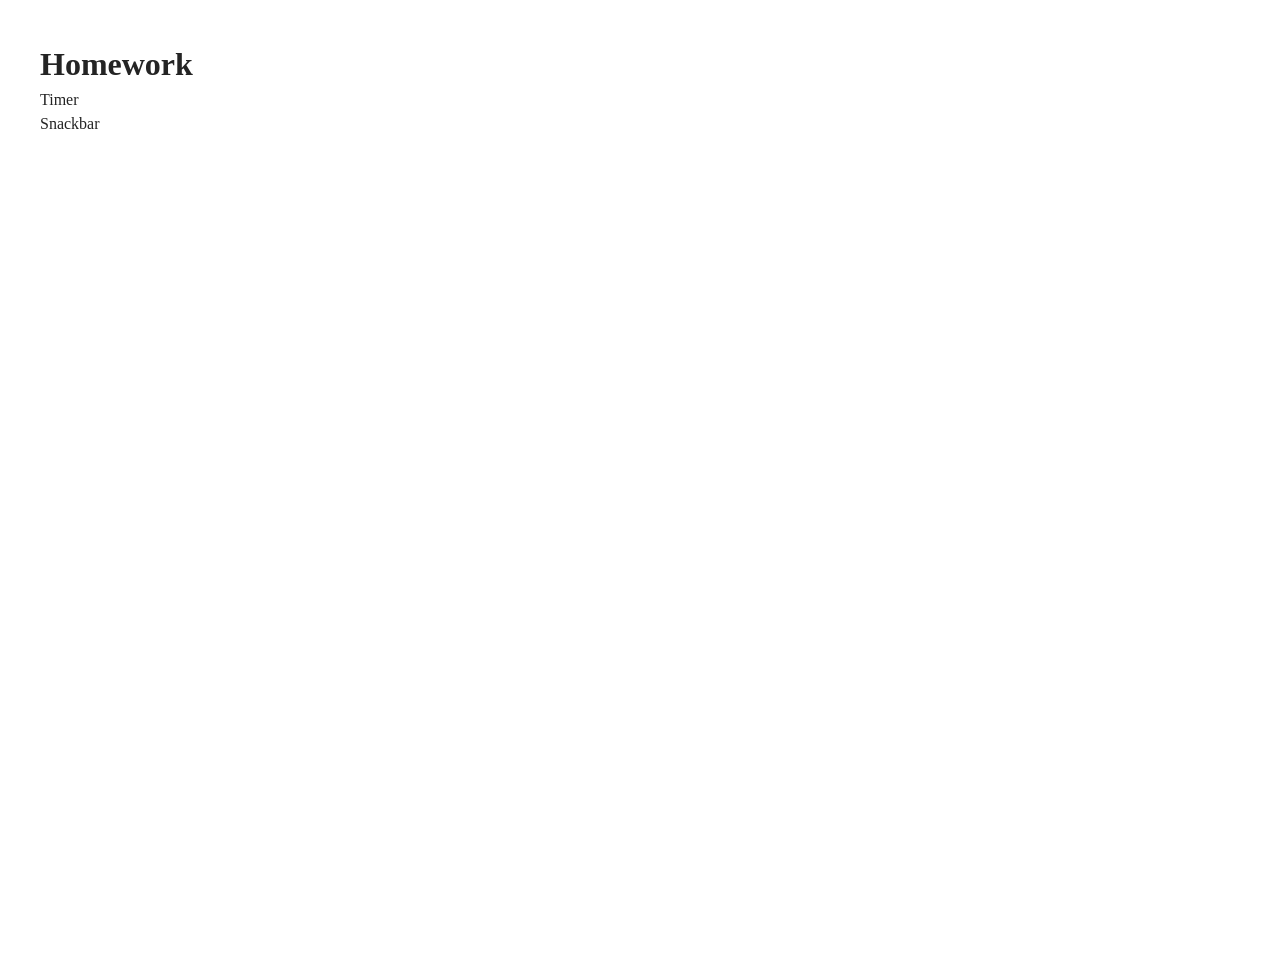
<file: src/index.html>
<!doctype html>
<html lang="en">
  <head>
    <meta charset="UTF-8" />
    <meta name="viewport" content="width=device-width, initial-scale=1.0" />
    <title>Homework</title>
    <link rel="stylesheet" href="./css/styles.css" />
  </head>

  <body>
    <h1>Homework</h1>
    <ul>
      <li><a href="./1-timer.html">Timer</a></li>
      <li><a href="./2-snackbar.html">Snackbar</a></li>
    </ul>
  </body>
</html>
</file>
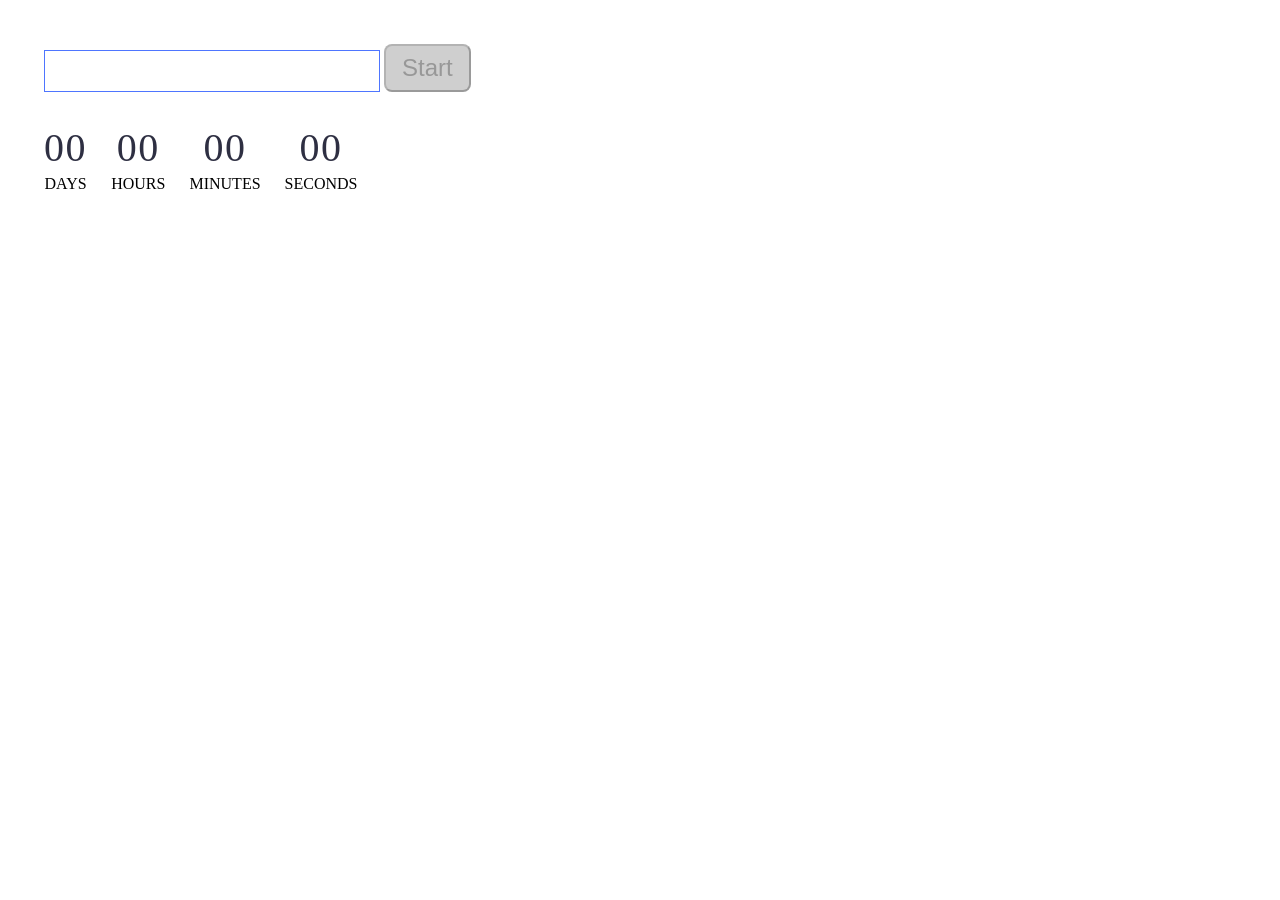
<file: src/1-timer.html>
<!doctype html>
<html lang="en">
  <head>
    <meta charset="UTF-8" />
    <meta name="viewport" content="width=device-width, initial-scale=1.0" />
    <title>Timer</title>
    <link rel="stylesheet" href="./css/1-timer.css" />
  </head>

  <body>
    <input type="text" id="datetime-picker" />
    <button type="button" data-start disabled>Start</button>

    <div class="timer">
      <div class="field">
        <span class="value" data-days>00</span>
        <span class="label">Days</span>
      </div>

      <div class="field">
        <span class="value" data-hours>00</span>
        <span class="label">Hours</span>
      </div>

      <div class="field">
        <span class="value" data-minutes>00</span>
        <span class="label">Minutes</span>
      </div>

      <div class="field">
        <span class="value" data-seconds>00</span>
        <span class="label">Seconds</span>
      </div>
    </div>

    <script type="module" src="./js/1-timer.js"></script>
  </body>
</html>
</file>
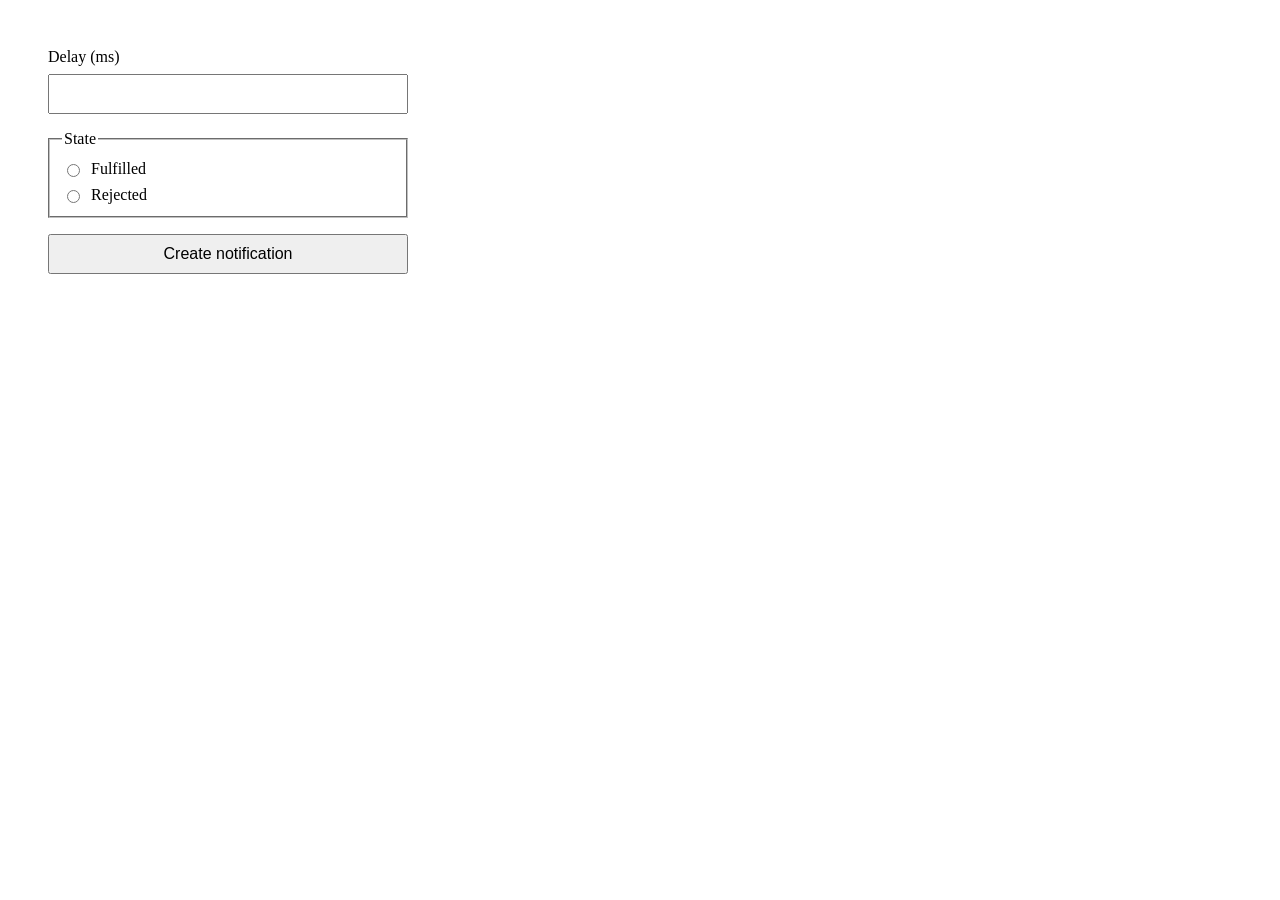
<file: src/2-snackbar.html>
<!doctype html>
<html lang="en">
  <head>
    <meta charset="UTF-8" />
    <meta name="viewport" content="width=device-width, initial-scale=1.0" />
    <title>Snackbar</title>
    <link rel="stylesheet" href="./css/2-snackbar.css" />
  </head>

  <body>
    <form class="form">
      <label>
        Delay (ms)
        <input type="number" name="delay" required />
      </label>

      <fieldset>
        <legend>State</legend>

        <label>
          <input type="radio" name="state" value="fulfilled" required />
          Fulfilled
        </label>

        <label>
          <input type="radio" name="state" value="rejected" required />
          Rejected
        </label>
      </fieldset>

      <button type="submit">Create notification</button>
    </form>

    <script type="module" src="./js/2-snackbar.js"></script>
  </body>
</html>
</file>
<file: src/css/styles.css>
/**
  |============================
  | include css partials with
  | default @import url()
  |============================
*/
/* Common styles */
@import url('./reset.css');
@import url('./base.css');
</file>
<file: src/css/1-timer.css>
body {
  padding: 36px;
}

#datetime-picker {
  padding: 8px 118px 8px 16px;
  font-size: 16px;
  box-sizing: border-box;
  line-height: 24px;
  letter-spacing: 0.04em;
  color: #2e2f42;
  border: 1px solid #4e75ff;
}

button {
  padding: 8px 16px;
  cursor: pointer;
  font-size: 24px;
  border-radius: 8px;
  background-color: #4e75ff;
  color: #ffffff;
}
button:hover {
  background-color: #6c8cff;
  color: #ffffff;
}

button:disabled {
  cursor: not-allowed;
  background-color: #cfcfcf;
  color: #989898;
}

.timer {
  display: flex;
  gap: 24px;
  margin-top: 32px;
}

.field {
  display: flex;
  flex-direction: column;
  align-items: center;
}

.value {
  color: #2e2f42;
  font-size: 40px;
  line-height: 48px;
  letter-spacing: 0.04em;
}

.label {
  font-size: 16px;
  line-height: 24px;
  text-transform: uppercase;
}
</file>
<file: src/css/2-snackbar.css>
body {
  padding: 40px;
}

.form {
  display: flex;
  flex-direction: column;
  gap: 16px;
  width: 360px;
}

.form > label {
  display: flex;
  flex-direction: column;
  gap: 8px;
}

input[type='number'] {
  height: 40px;
  padding: 0 12px;
  font-size: 16px;
  box-sizing: border-box;
}

fieldset {
  display: flex;
  flex-direction: column;
  gap: 8px;
  margin: 0;
  padding: 12px;
}

fieldset label {
  display: flex;
  align-items: center;
  gap: 8px;
}

button {
  height: 40px;
  padding: 0 20px;
  font-size: 16px;
  cursor: pointer;
}
</file>
